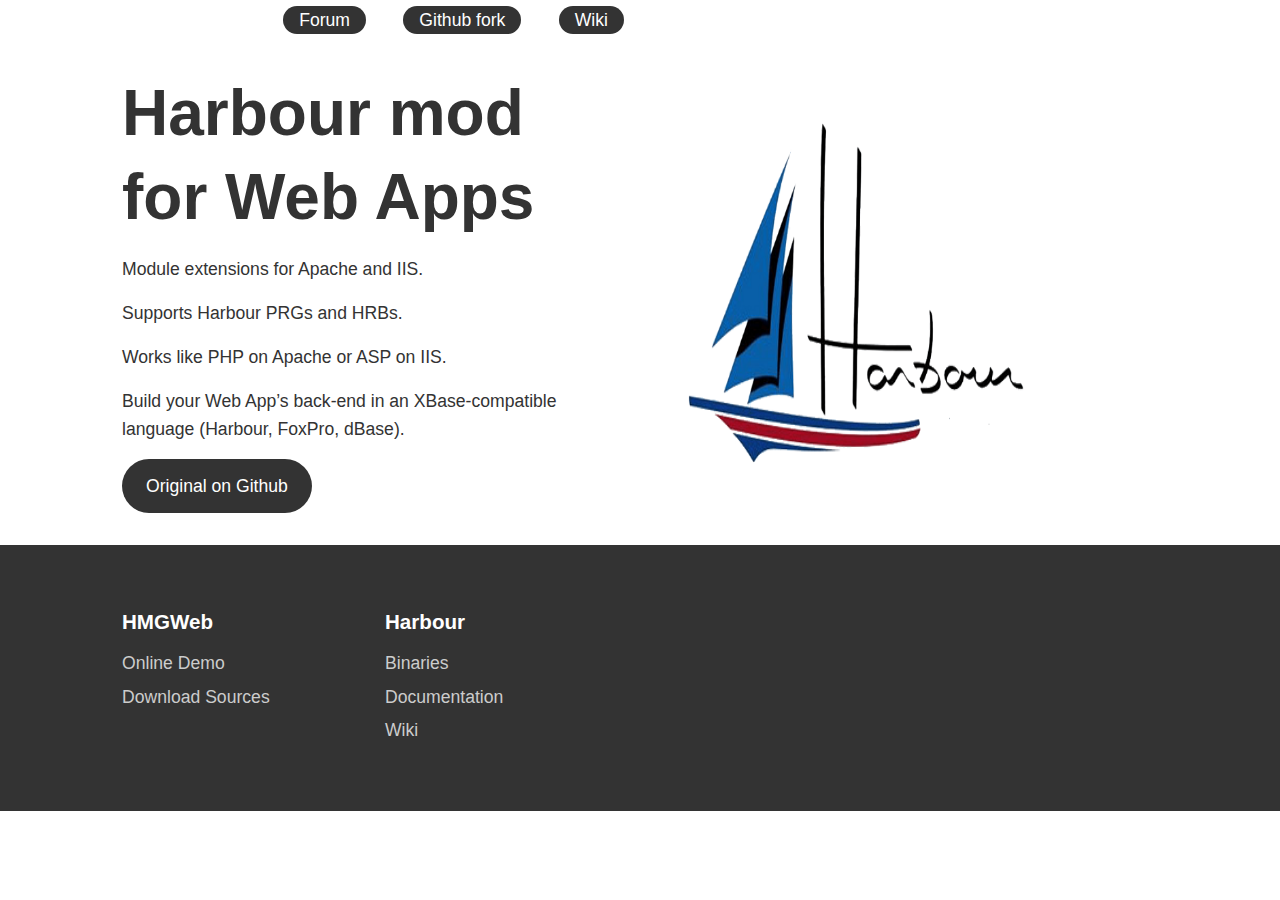
<file: docs/index.html>
<!DOCTYPE html>
<html lang="en">
<head>
  <meta charset="UTF-8">
  <meta name="viewport" content="width=device-width, initial-scale=1.0">
  <meta http-equiv="X-UA-Compatible" content="ie=edge">
  <title>Harbour Web Development</title>
  <link rel="stylesheet" href="index.css">
</head>
<body>

  <nav class="navbar">
    <div class="container">
<!--  <h1 class="logo">mod_harbour</h1>  -->
      <ul class="nav">
        <li><a href="https://forum.mod-harbour.org"  target="_blank" class="btn">Forum</a></li>
        <li><a href="#"> &nbsp; </a></li>
        <li><a href="https://github.com/mod-harbour"  target="_blank" class="btn">Github fork</a></li>
        <li><a href="#"> &nbsp; </a></li>
        <li><a href="https://github.com/FiveTechSoft/mod_harbour/wiki"  target="_blank" class="btn">Wiki</a></li>
      </ul>
    </div>
  </nav>

  <!-- Main View -->
  <section class="section-a"  >
    <div class="container">
      <div>
        <h1>Harbour mod for Web Apps</h1>
        <p>Module extensions for Apache and IIS.</p>
        <p>Supports Harbour PRGs and HRBs.</p>
        <p>Works like PHP on Apache or ASP on IIS.</p>
        <p>Build your Web App’s back-end in an XBase-compatible language (Harbour, FoxPro, dBase).</p>
        <a href="https://github.com/FiveTechSoft/mod_harbour" target="_blank" class="btn">Original on Github</a>
    </div>
      <img class='image' id='logo' style='--img-height:40vh; 
                                          --img-width:80vw; 
                                          height:var(--img-height); 
                                          width:var(--img-height); 
                                          border-radius:10%; 
                                          margin:10px; 
                                          padding:10px;' 
                                          src='logo.png'
                                          alt="harbour logo"></img>
    </div>
  </section>

  <!-- Footer -->
  <footer class="section-footer py-4 bg-primary">
    <div-- class="container">

      <div>
        <h3>HMGWeb</h3>
        <ul>
          <li><a href="http://www.mod-harbour.com/hmgweb/" target="_blank" >Online Demo</a></li>
          <li><a href="hmgweb-3.rar" >Download Sources</a></li>
        </ul>
      </div>

      <div id="third-footer" >
        <h3>Harbour</h3>
        <ul>
          <li><a href="#" target="_blank">Binaries</a></li>
          <li><a href="https://harbour.github.io/doc/" target="_blank">Documentation</a></li>
          <li><a href="https://harbour.wiki/index.asp?page=PublicArticles" target="_blank">Wiki</a></li>
        </ul>
      </div>

    </div>
  </footer>
</body>
</html>
</file>
<file: docs/index.css>
:root {
    --primary-color: #333;
    --secondary-color: #444;
    --overlay-color: rgba(0, 0, 0, 0.7);
  }
  
  * {
    box-sizing: border-box;
    margin: 0;
    padding: 0;
  }
  
  body {
    font-family: 'Catamaran', sans-serif;
    line-height: 1.6;
    color: #333;
    font-size: 1.1rem;
  }
  
  h1,
  h2,
  h3,
  h4 {
    line-height: 1.3;
  }
  
  a {
    color: #444;
    text-decoration: none;
  }
  
  ul {
    list-style: none;
  }
  
  img {
    width: 98%;
  }
  
  .container {
    max-width: 1100px;
    margin: auto;
    overflow: hidden;
    padding: 0 2rem;
  }
  
  .navbar {
    font-size: 1.2rem;
    padding-top: 0.3rem;
    padding-bottom: 0.3rem;
  }
  
  .navbar .container {
    display: grid;
    grid-template-columns: repeat(2, 1fr);
    grid-gap: 2rem;
  }
  
  .navbar .logo {
    font-size: 2rem;
  }
  
  .navbar ul {
    justify-self: flex-end;
    display: flex;
    align-items: center;
    justify-content: center;
  }
  
  .navbar a {
    padding: 0 1rem;
  }
  
  .navbar a:hover {
    color: #555;
  }
  
  .section-a {
    margin: 2rem 0;
  }
  
  .section-a .container {
    display: grid;
    grid-template-columns: 1fr 1fr;
    grid-gap: 3rem;
    align-items: center;
    justify-content: center;
  }
  
  .section-a h1 {
    font-size: 4rem;
    color: var(--primary-color);
  }
  
  .section-a p {
    margin: 1rem 0;
    height: 100%;
  }
  
    
  .section-footer {
    background: var(--primary-color);
    color: #fff;
    padding: 4rem 0;
  }
  
  .section-footer .container {
    display: grid;
    grid-template-columns: repeat(4, 1fr);
    grid-gap: 1rem;
  }
  
  .section-footer h2 {
    font-size: 2rem;
    margin-bottom: 1rem;
  }
  
  .section-footer h3 {
    margin-bottom: 0.7rem;
  }
  
  .section-footer a {
    line-height: 1.9;
    color: #ccc;
  }
  
  .section-footer a > i {
    color: #555;
    margin-right: 0.5rem;
  }
  
  .email-form {
    width: 100%;
    display: inline-block;
    background-color: #555;
    position: relative;
    border-radius: 20px;
    line-height: 0;
    margin-top: 1rem;
  }
  
  /* // .form-control-wrap {
  // 	position: relative;
  // 	display: inline-block;
  // 	width: 100%;
  // } */
  
  .email-form .form-control {
    display: inline-block;
    border: 0;
    outline: 0;
    font-size: 1rem;
    color: #ddd;
    background-color: transparent;
    font-family: inherit;
    margin: 0;
    padding: 0 3rem 0 1.5rem;
    width: 100%;
    height: 45px;
    border-radius: 20px;
  }
  
  .email-form .submit {
    display: inline-block;
    position: absolute;
    top: 0;
    right: 0;
    width: 45px;
    height: 45px;
    background-color: #eee;
    font-size: 1rem;
    text-align: center;
    margin: 0;
    padding: 0;
    outline: 0;
    border: 0;
    color: #333;
    cursor: pointer;
    border-radius: 0 20px 20px 0;
  }
  
  .btn {
    display: inline-block;
    background: var(--primary-color);
    color: #fff;
    padding: 0.8rem 1.5rem;
    border: none;
    cursor: pointer;
    font-size: 1.1rem;
    border-radius: 30px;
  }
  
  .btn:hover {
    background: var(--secondary-color);
  }
  
  .overlay {
    height: 100%;
    width: 100%;
    position: absolute;
    top: 0;
    left: 0;
    background-color: var(--overlay-color);
  }
  
  @media (max-width: 700px) {
    .section-a .container {
      grid-template-columns: 1fr;
      text-align: center;
    }
  
    .section-a .container div:first-child {
      order: 2;
    }
  
    .section-a .container div:nth-child(2) {
      order: -1;
    }
  
    .section-a img {
      width: 80%;
      margin: auto;
    }
  
     
    .section-footer {
      padding: 2rem 0;
    }
    .section-footer .container {
      grid-template-columns: 1fr;
      text-align: center;
    }
 

    .section-footer #third-footer {
      display: none;
    }
  }
</file>
